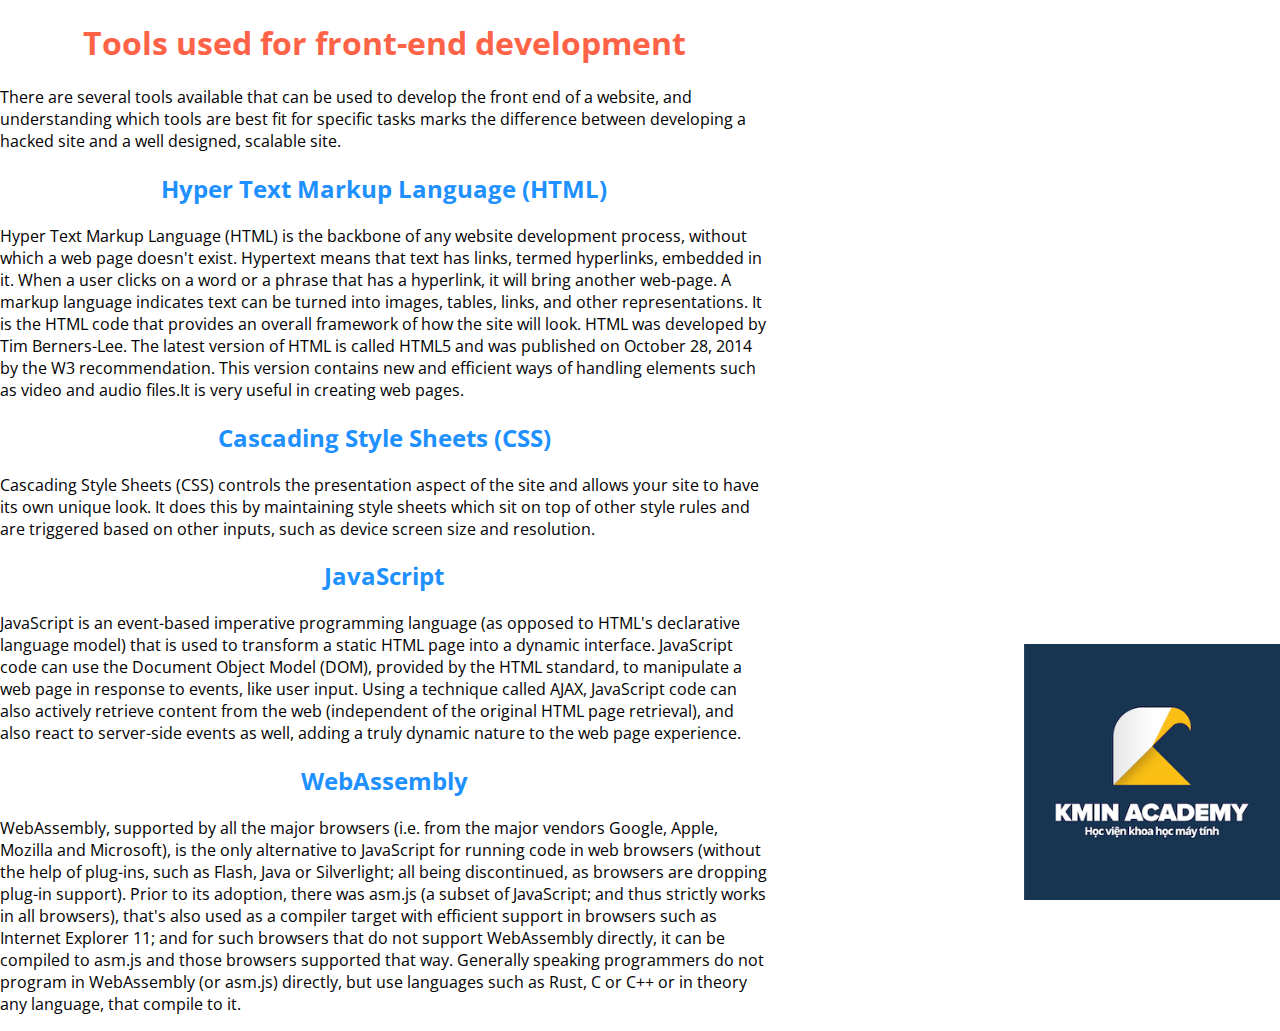
<file: pages/ex1.html>
<!DOCTYPE html>
<html lang="en">

<head>
    <meta charset="UTF-8">
    <meta http-equiv="X-UA-Compatible" content="IE=edge">
    <meta name="viewport" content="width=device-width, initial-scale=1.0">
    <title>Ex1</title>
    <link rel="stylesheet" href="../css/global.css">
    <link rel="stylesheet" href="../css/ex1.css">
    <link rel="icon" href="../img/logo-min.png">
</head>

<body class="background">
    
    
    <div class="text">
        <h1>Tools used for front-end development</h1>
        <p>There are several tools available that can be used to develop the front end of a website, and understanding
            which tools are best fit for specific tasks marks the difference between developing a hacked site and a well
            designed, scalable site.</p>
        <h2>Hyper Text Markup Language (HTML)</h2>
        <p>Hyper Text Markup Language (HTML) is the backbone of any website development process, without which a web
            page doesn't exist. Hypertext means that text has links, termed hyperlinks, embedded in it. When a user
            clicks on a word or a phrase that has a hyperlink, it will bring another web-page. A markup language
            indicates text can be turned into images, tables, links, and other representations. It is the HTML code that
            provides an overall framework of how the site will look. HTML was developed by Tim Berners-Lee. The latest
            version of HTML is called HTML5 and was published on October 28, 2014 by the W3 recommendation. This version
            contains new and efficient ways of handling elements such as video and audio files.It is very useful in
            creating web pages.</p>

        <h2>Cascading Style Sheets (CSS)</h2>
        <p>Cascading Style Sheets (CSS) controls the presentation aspect of the site and allows your site to have its
            own unique look. It does this by maintaining style sheets which sit on top of other style rules and are
            triggered based on other inputs, such as device screen size and resolution.</p>

        <h2>JavaScript</h2>
        <p>JavaScript is an event-based imperative programming language (as opposed to HTML's declarative language
            model) that is used to transform a static HTML page into a dynamic interface. JavaScript code can use the
            Document Object Model (DOM), provided by the HTML standard, to manipulate a web page in response to events,
            like user input. Using a technique called AJAX, JavaScript code can also actively retrieve content from the
            web (independent of the original HTML page retrieval), and also react to server-side events as well, adding
            a truly dynamic nature to the web page experience.</p>

        <h2>WebAssembly</h2>
        <p>WebAssembly, supported by all the major browsers (i.e. from the major vendors Google, Apple, Mozilla and
            Microsoft), is the only alternative to JavaScript for running code in web browsers (without the help of
            plug-ins, such as Flash, Java or Silverlight; all being discontinued, as browsers are dropping plug-in
            support). Prior to its adoption, there was asm.js (a subset of JavaScript; and thus strictly works in all
            browsers), that's also used as a compiler target with efficient support in browsers such as Internet
            Explorer 11; and for such browsers that do not support WebAssembly directly, it can be compiled to asm.js
            and those browsers supported that way. Generally speaking programmers do not program in WebAssembly (or
            asm.js) directly, but use languages such as Rust, C or C++ or in theory any language, that compile to it.
        </p>
    </div>
    

</body>

</html>
</file>
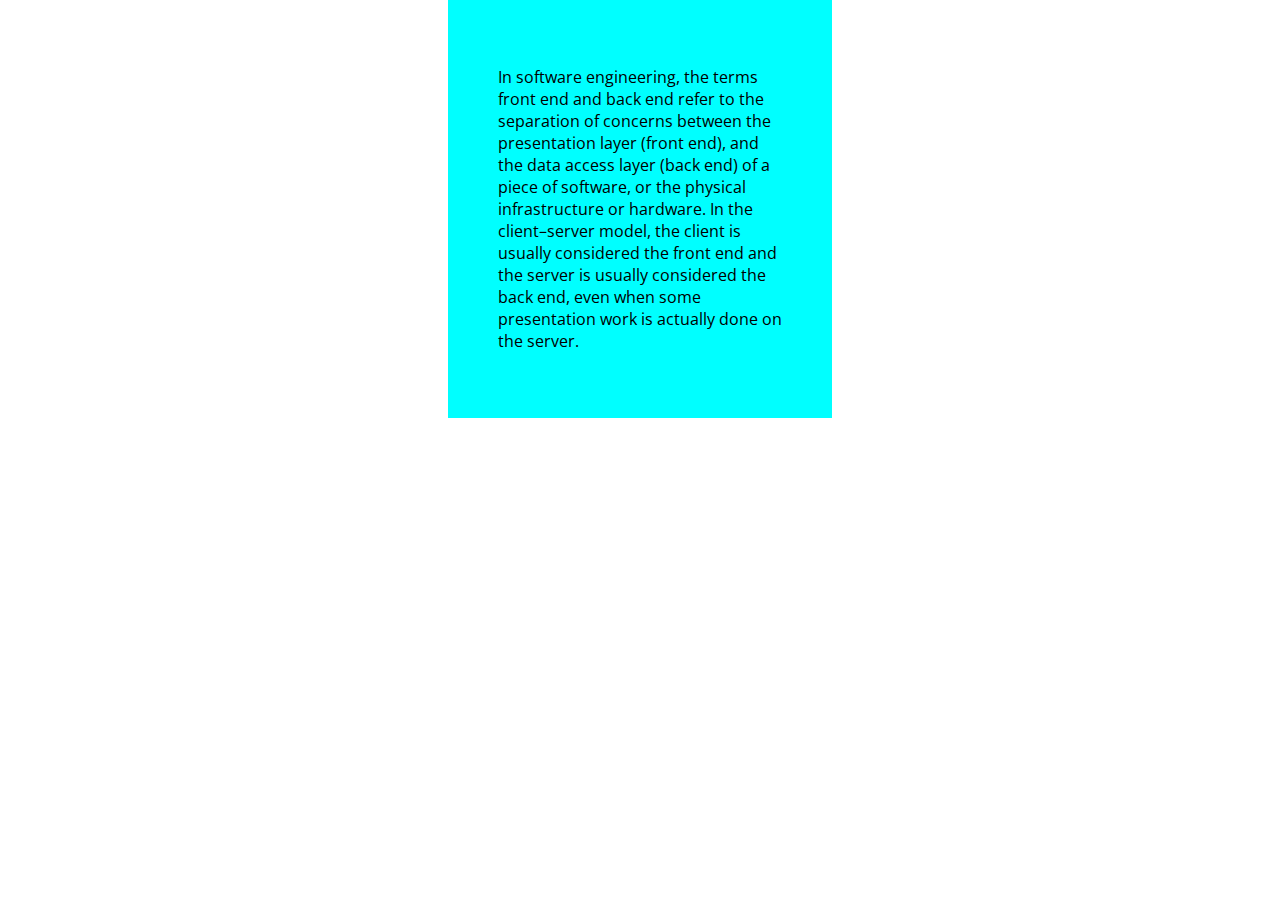
<file: pages/ex2.html>
<!DOCTYPE html>
<html lang="en">

<head>
    <meta charset="UTF-8">
    <meta http-equiv="X-UA-Compatible" content="IE=edge">
    <meta name="viewport" content="width=device-width, initial-scale=1.0">
    <title>Ex2</title>
    <link rel="stylesheet" href="../css/global.css">
    <link rel="stylesheet" href="../css/ex2.css">
    <link rel="icon" href="../img/logo-min.png">
</head>

<body>
    <div class="box-default">
        <p>
            In software engineering, the terms front end and back end refer to the separation of concerns between the
            presentation layer (front end), and the data access layer (back end) of a piece of software, or the physical
            infrastructure or hardware. In the client–server model, the client is usually considered the front end and
            the server is usually considered the back end, even when some presentation work is actually done on the
            server.
        </p>
    </div>
</body>

</html>
</file>
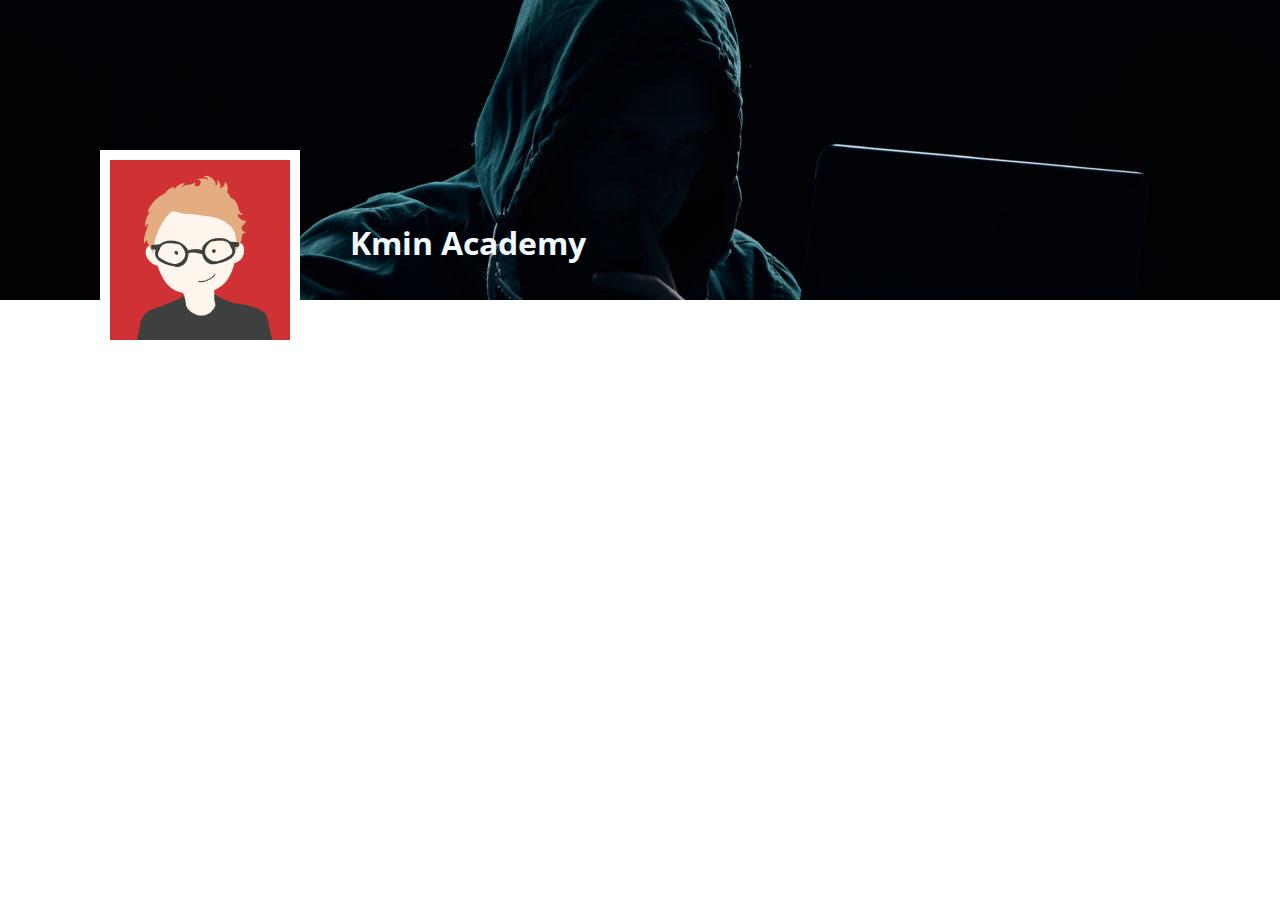
<file: pages/ex3.html>
<!DOCTYPE html>
<html lang="en">

<head>
    <meta charset="UTF-8">
    <meta http-equiv="X-UA-Compatible" content="IE=edge">
    <meta name="viewport" content="width=device-width, initial-scale=1.0">
    <title>Ex3</title>
    <link rel="stylesheet" href="../css/global.css">
    <link rel="stylesheet" href="../css/ex3.css">
    <link rel="icon" href="../img/logo-min.png">
</head>

<body>
    <div class="cover">
        <h1 class="text">Kmin Academy</h1>
    </div>
    <img class="avarta" src="../img/avatar.png">
</body>

</html>
</file>
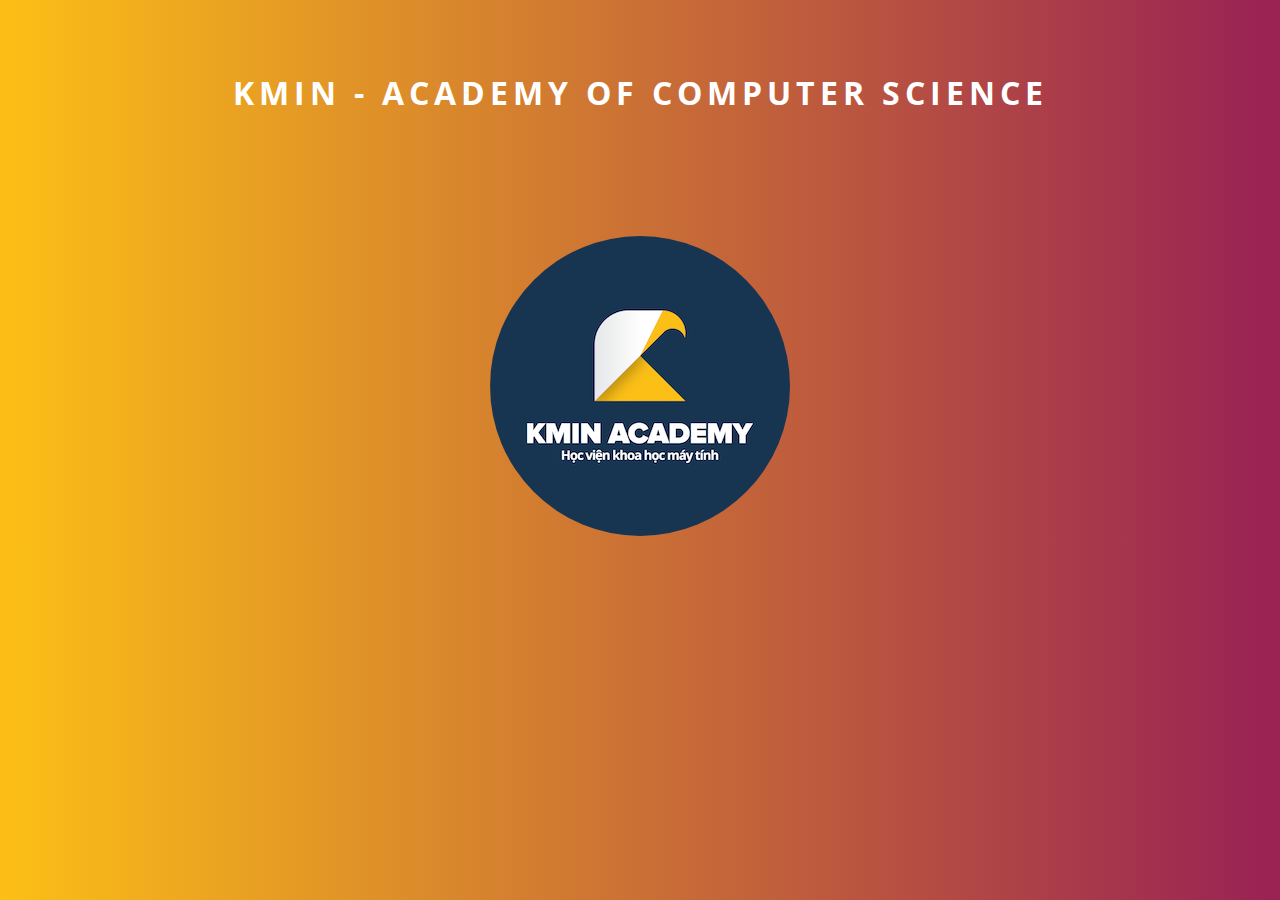
<file: pages/ex4.html>
<!DOCTYPE html>
<html lang="en">

<head>
    <meta charset="UTF-8">
    <meta http-equiv="X-UA-Compatible" content="IE=edge">
    <meta name="viewport" content="width=device-width, initial-scale=1.0">
    <title>Ex4</title>
    <link rel="stylesheet" href="../css/global.css">
    <link rel="stylesheet" href="../css/ex4.css">
    <link rel="icon" href="../img/logo-min.png">
</head>

<body class="background">
    <h1 class="text">KMIN - ACADEMY OF COMPUTER SCIENCE </h1>
    <img src="../img/logo.png" class="logo">
</body>

</html>
</file>
<file: css/global.css>
@import url("https://fonts.googleapis.com/css2?family=Open+Sans:wght@300&display=swap");
* {
    box-sizing: border-box;
}
body {
    margin: 0;
    font-family: "Open Sans", sans-serif;
}
</file>
<file: css/ex1.css>
.background
{
    background-image: url(../img/logo.png);
    background-position: right bottom;
    background-repeat: no-repeat;
    background-attachment:fixed;
    background-size: 20%;
}
.text
{
    
    width: 60%;
   
}
h1{
    text-align: center;
    color: tomato;
}
h2
{
    text-align: center;
    color: dodgerblue;
}
</file>
<file: css/ex2.css>
.box-default
{
    background-color: aqua;
    width: 30%;
    height: auto;
    padding: 50px;
    margin: auto;
}
</file>
<file: css/ex3.css>
.cover
{
    background-image: url(../img/cover.jpg);
    height: 300px;
    
}
.text{
    color: aliceblue;
    position: absolute;
    left: 350px;
    top: 200px;
}
.avarta
{
    position: absolute;
    top: 150px;
    left: 100px;
    width: 200px;
    height: 200px;
    border: solid 10px white;

}
</file>
<file: css/ex4.css>
.background
{
    background-image: linear-gradient(90deg,#fcbf16,#992154);
    text-align: center;
}
.logo
{
    border-radius:50%;
}
.text
{
    letter-spacing: 5px;
    padding-top: 50px;
    padding-bottom: 100px;
    color: white;
}
</file>
